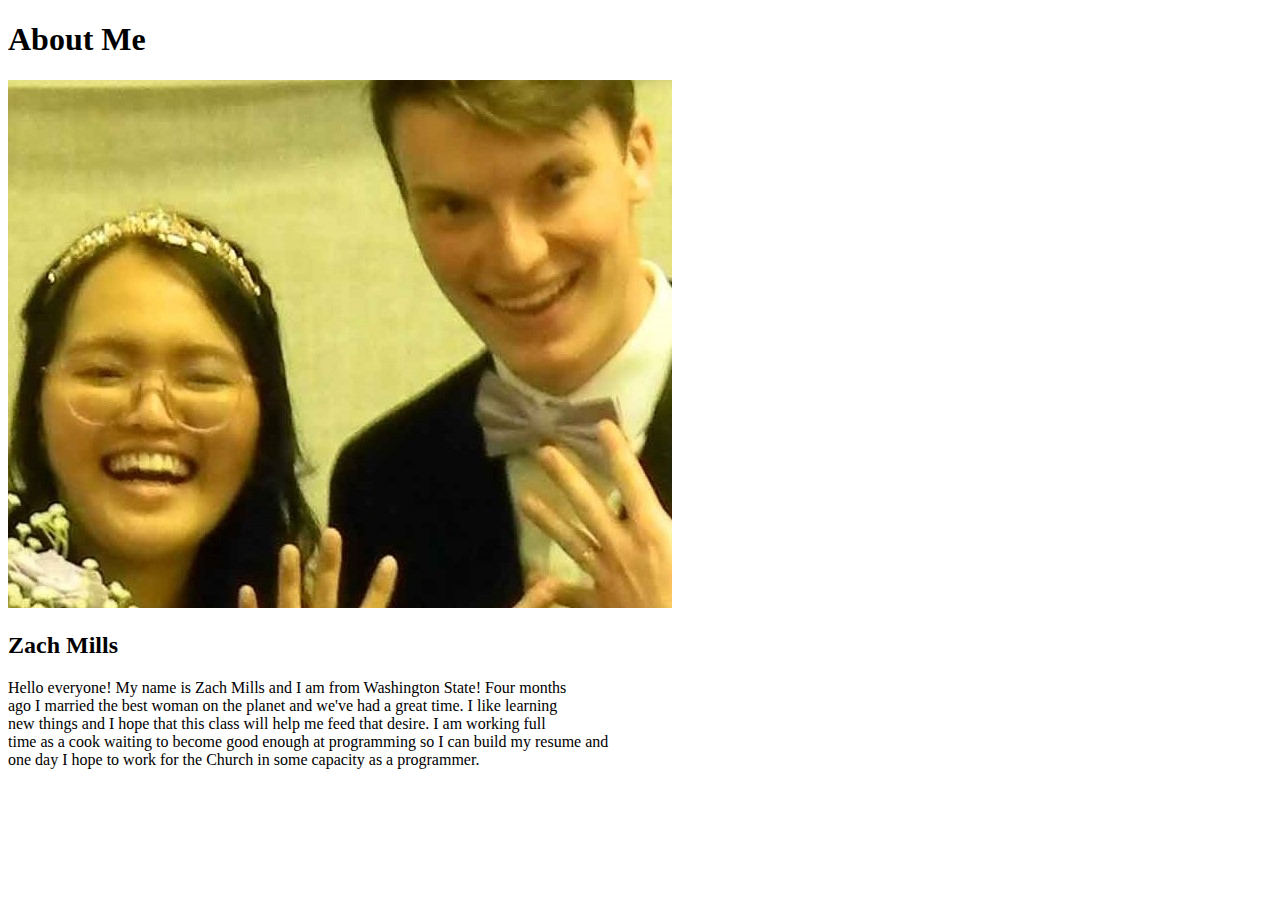
<file: aboutMe/index.html>
<!DOCTYPE html>
<html lang="en">
<head>
    <meta charset="UTF-8">
    <meta http-equiv="X-UA-Compatible" content="IE=edge">
    <meta name="viewport" content="width=device-width, initial-scale=1.0">
    <title>All About Me</title>
</head>
<body>
    <h1>About Me</h1>
    <img alt="Image of my wife and I" src="images/hitched4.jpg" >
    <h2>Zach Mills</h2>
        <p>Hello everyone! My name is Zach Mills and I am from Washington State! Four months <br>
        ago I married the best woman on the planet and we've had a great time. I like learning <br>
        new things and I hope that this class will help me feed that desire. I am working full <br>
        time as a cook waiting to become good enough at programming so I can build my resume and <br>
        one day I hope to work for the Church in some capacity as a programmer. </p>
    
    
</body>
</html>
</file>
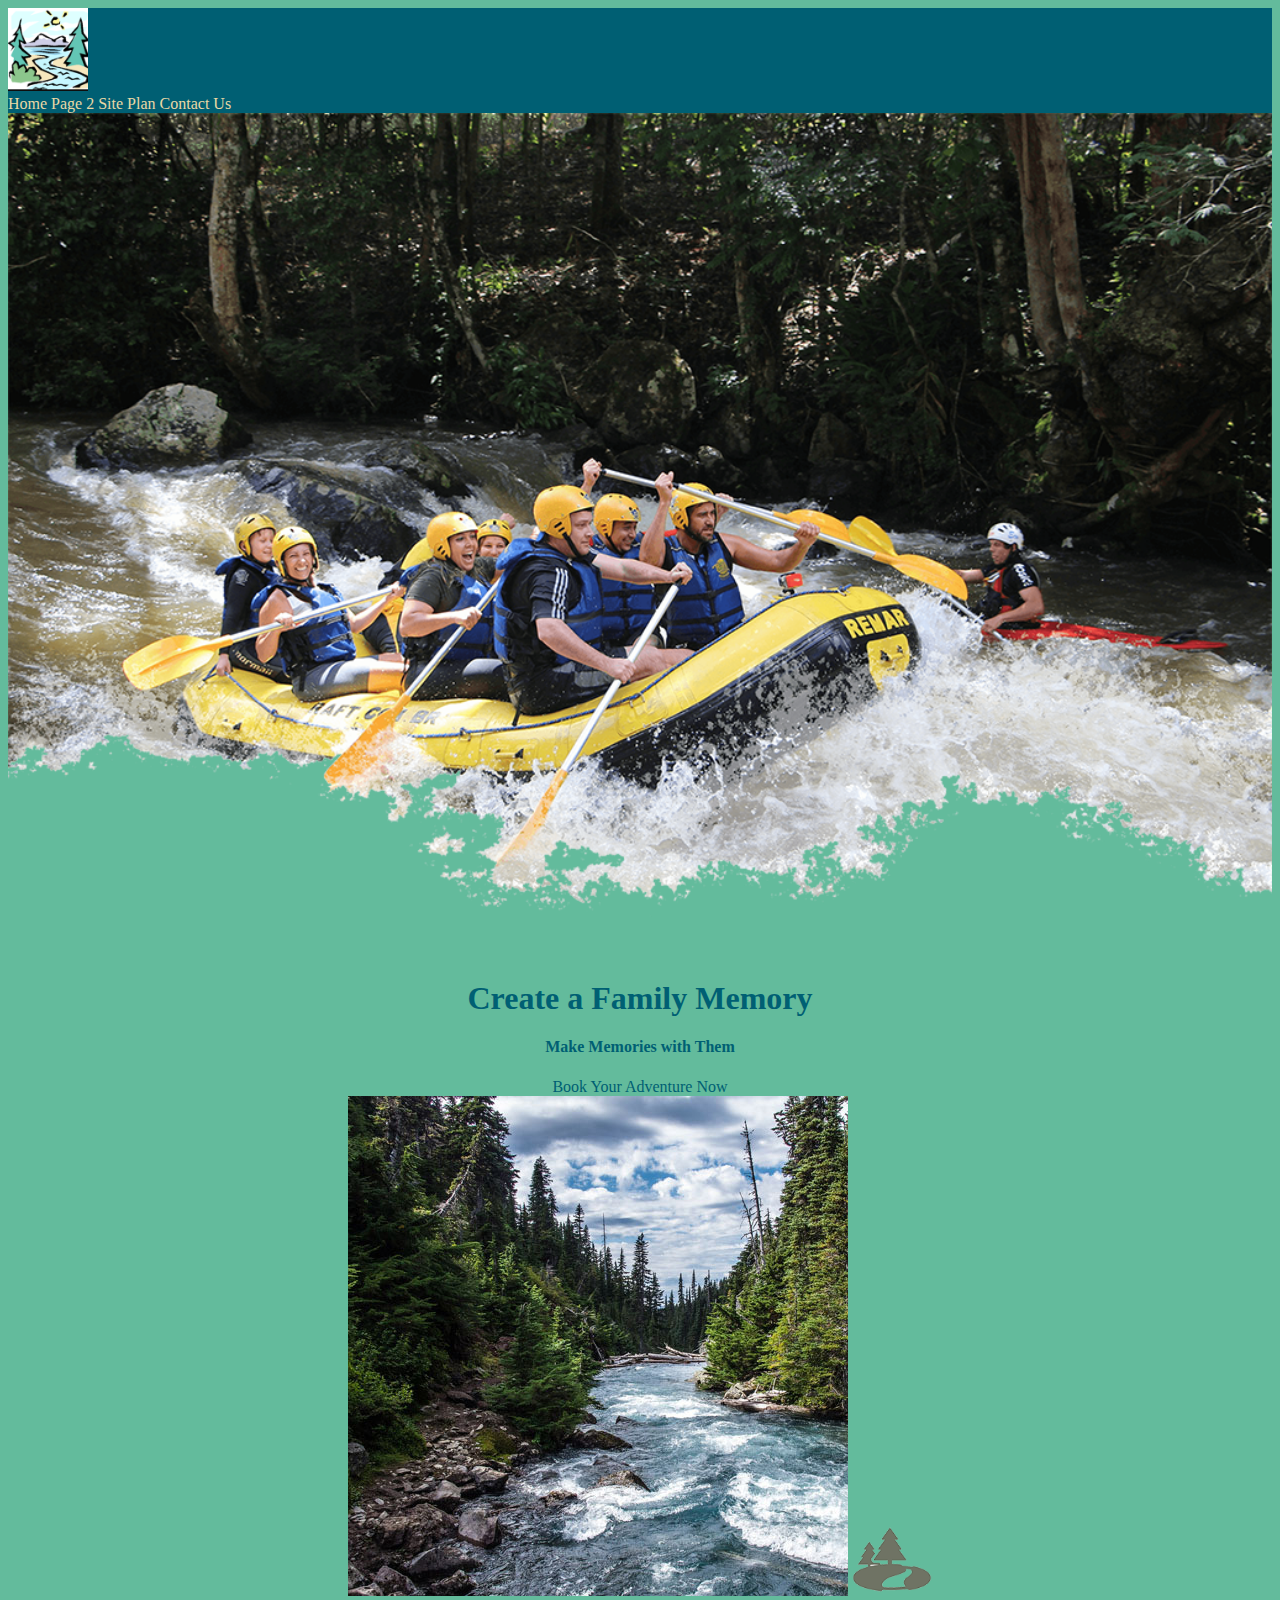
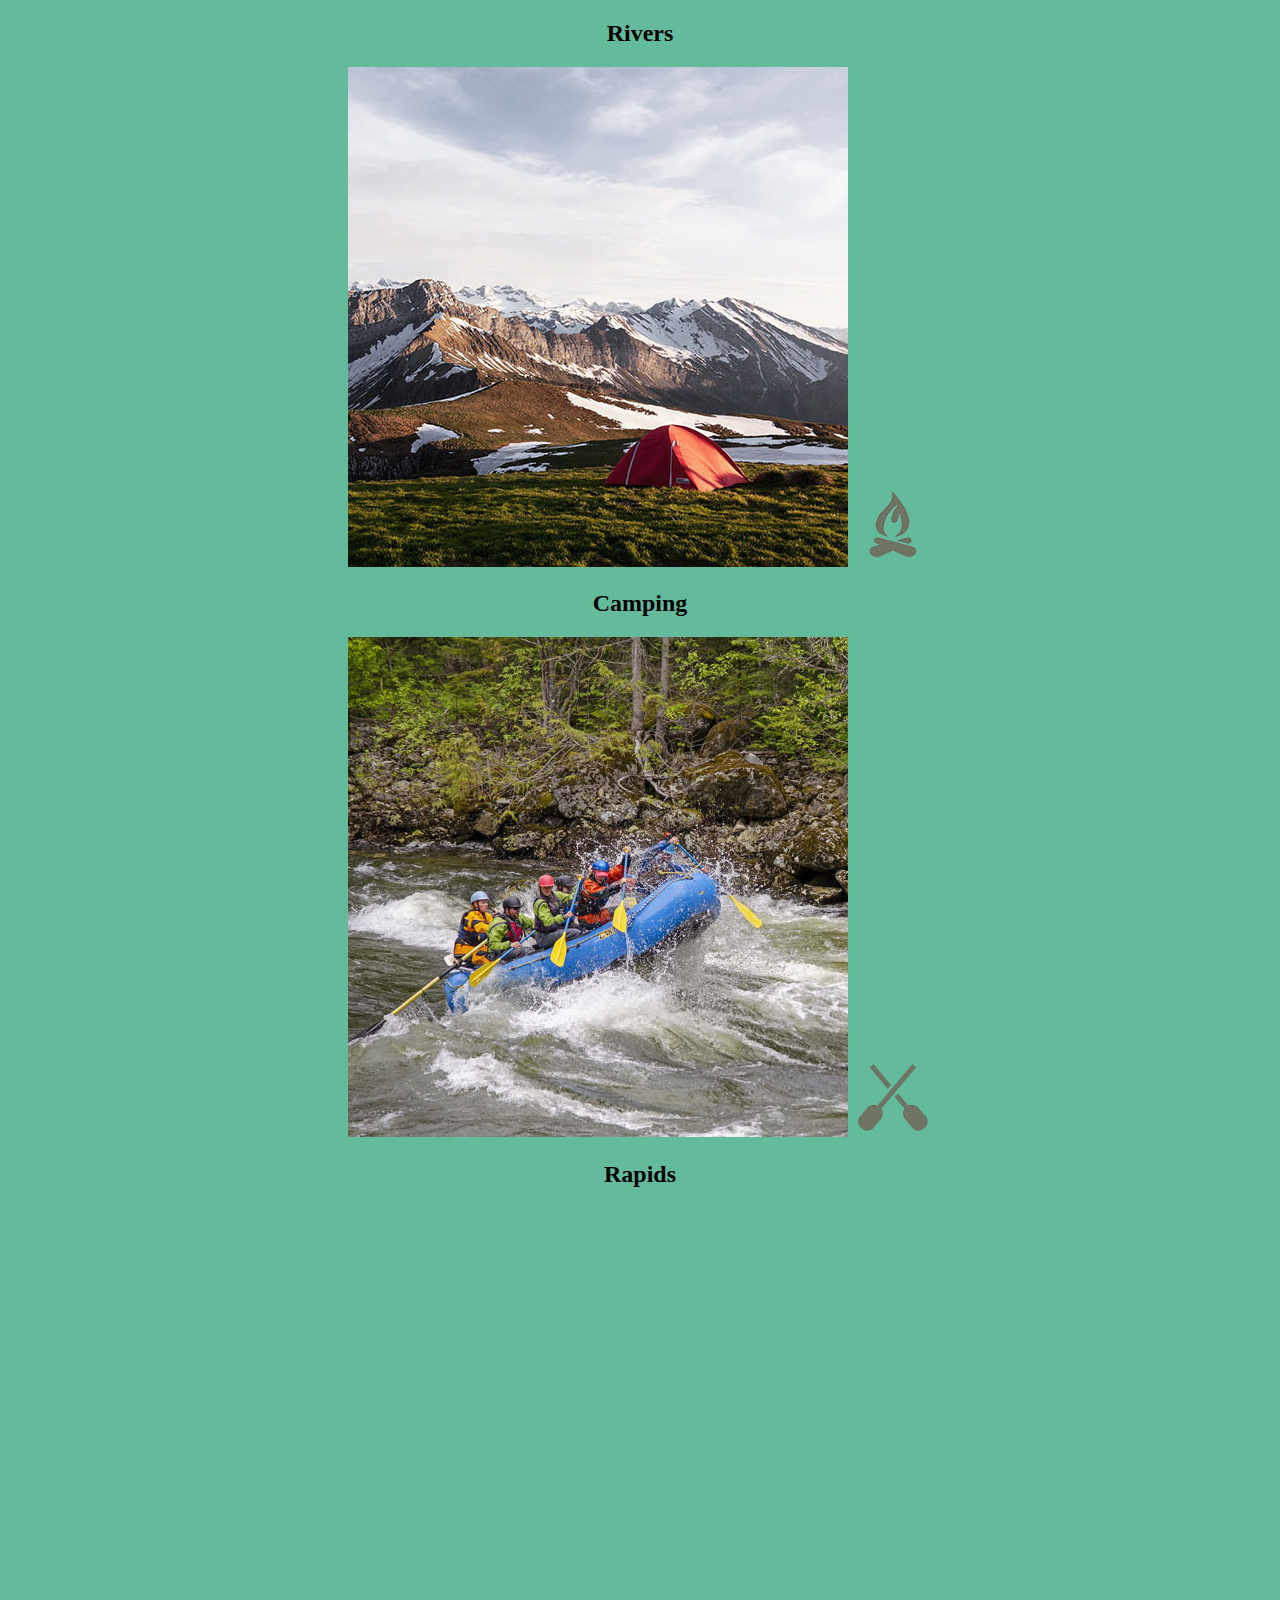
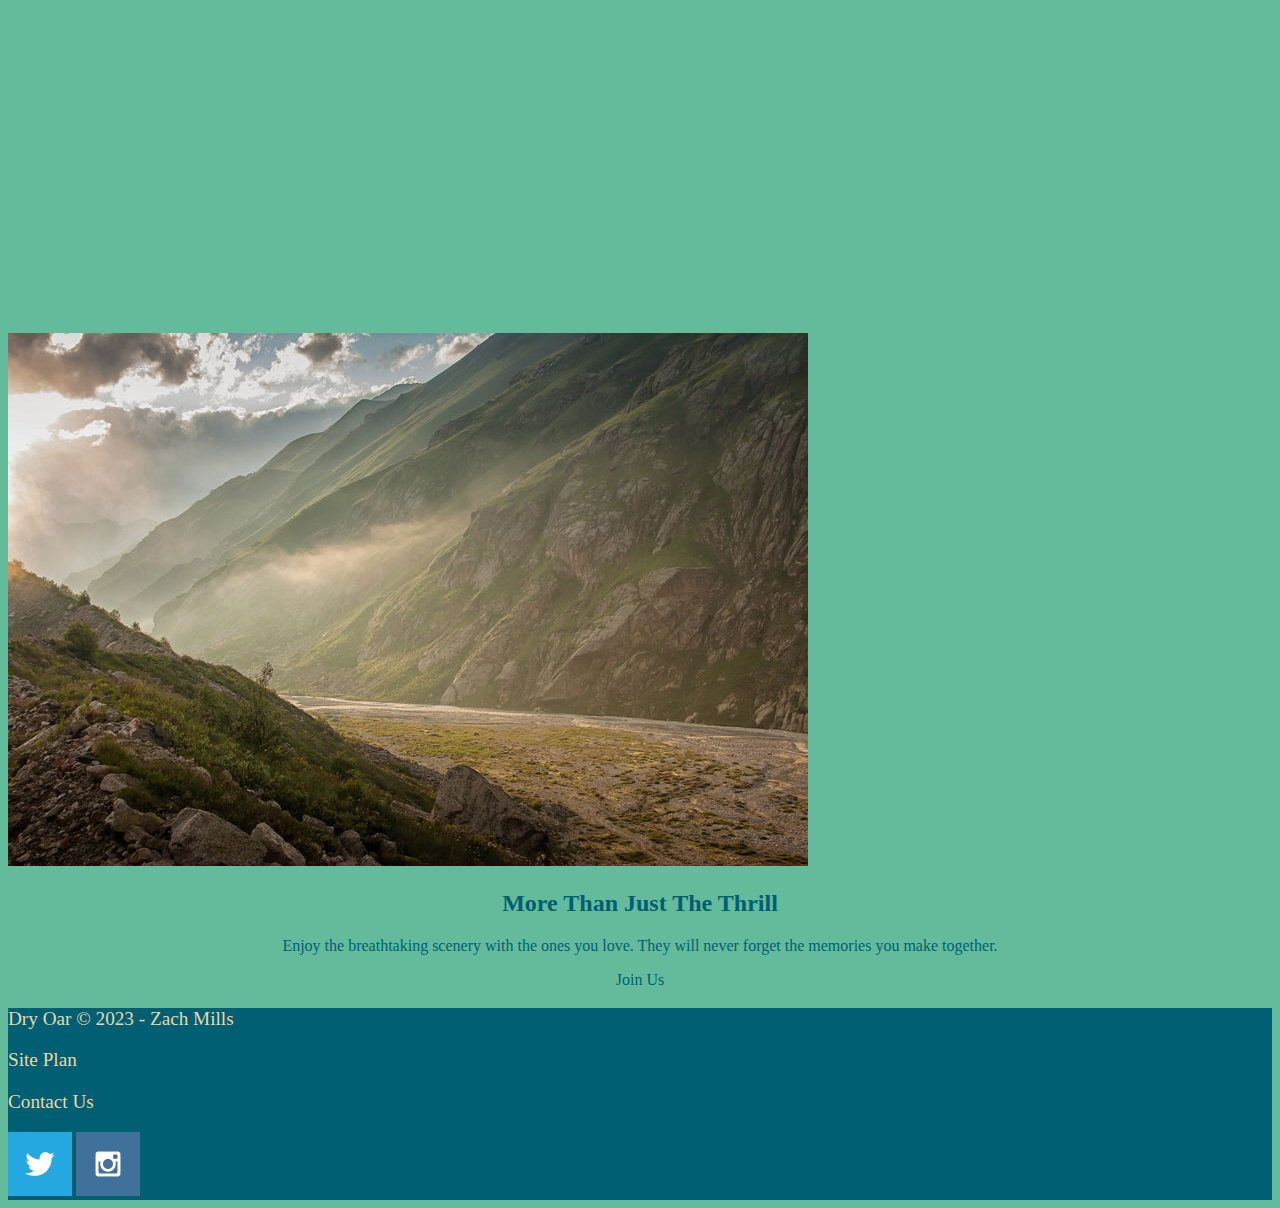
<file: wwr/index.html>
<!DOCTYPE html>
<html lang="en">
<head>
    <meta charset="UTF-8">
    <meta http-equiv="X-UA-Compatible" content="IE=edge">
    <meta name="viewport" content="width=device-width, initial-scale=1.0">
    <link rel="stylesheet" href="styles/style.css">
    <title>Whitewater Rafting Vacations | Dry Oar Boating | Home</title>
</head>
<body>
    <div id="content"></div>
        <header>
            <a id="logo_link" href="index.html">
                <img class="logo" src="images/river.png" alt="River Logo">
            </a>
            <nav>
                <a href="index.html">Home</a>
                <a href="#">Page 2</a>
                <a href="site-plan-rafting.html">Site Plan</a>
                <a href="contactus.html">Contact Us</a>
            </nav>
        </header>
        <div id="hero">
            <div id="hero-box">
                <img id="hero-img" src="images/hero.png" alt="People enjoying white water rafting">
            </div>
            <section id="hero-msg">
                <h1 class="home-title">Create a Family Memory</h1>
                <h4>Make Memories with Them </h4>
                <div class='button-box'>
                    <a class='book' href="contactus.html">Book Your Adventure Now</a>
                </div>
            </section>
        </div>
        <main class="home-grid">
            <section class="rivers-card">
                <img class="card-img" src="images/rivers.jpg" alt="river in forest">
                <img class="icon" src="images/river_icon.png" alt="river icon">
                <h2>Rivers</h2>
            </section>
            <section class="camping-card">
                <img class="card-img" src="images/camping.jpg" alt="tent in mountains">
                <img class="icon" src="images/fire_icon.png" alt="fire icon">
                <h2>Camping</h2>
            </section>
            <section class="rapids-card">
                <img class="card-img" src="images/rapids.jpg" alt="rafting boat">
                <img class="icon" src="images/oars.png" alt="oars icon">
                <h2>Rapids</h2>
            </section>
            <div id="background"></div> 
            <img class="mountains" src="images/mountains.jpg" alt="Misty mountains">
            <section class="msg">
                <h2>More Than Just The Thrill</h2>
                <p>Enjoy the breathtaking scenery with the ones you love. They will never forget the memories you make together. </p>
                <a class='join' href="rivers.html">Join Us</a>
            </section>
        </main>
        <footer>
            <p>Dry Oar &copy; 2023 - Zach Mills</p>
            <p><a href="site-plan-rafting.html">Site Plan</a></p>
            <p><a href="contactus.html">Contact Us</a></p>
            <div class="social">
                <a href="https://facebook.com" target="_blank>"
                    <img src="images/facebook.png" alt="fb icon">
                </a>
                <a href="https://twitter.com" target="_blank">
                    <img src="images/twitter.png" alt="twitter icon">
                </a>
                <a href="https://instagram.com" target="_blank">
                    <img src="images/instagram.png" alt="instagram icon">
                </a>
            </div>
        </footer>
                    
</body>
</html>
</file>
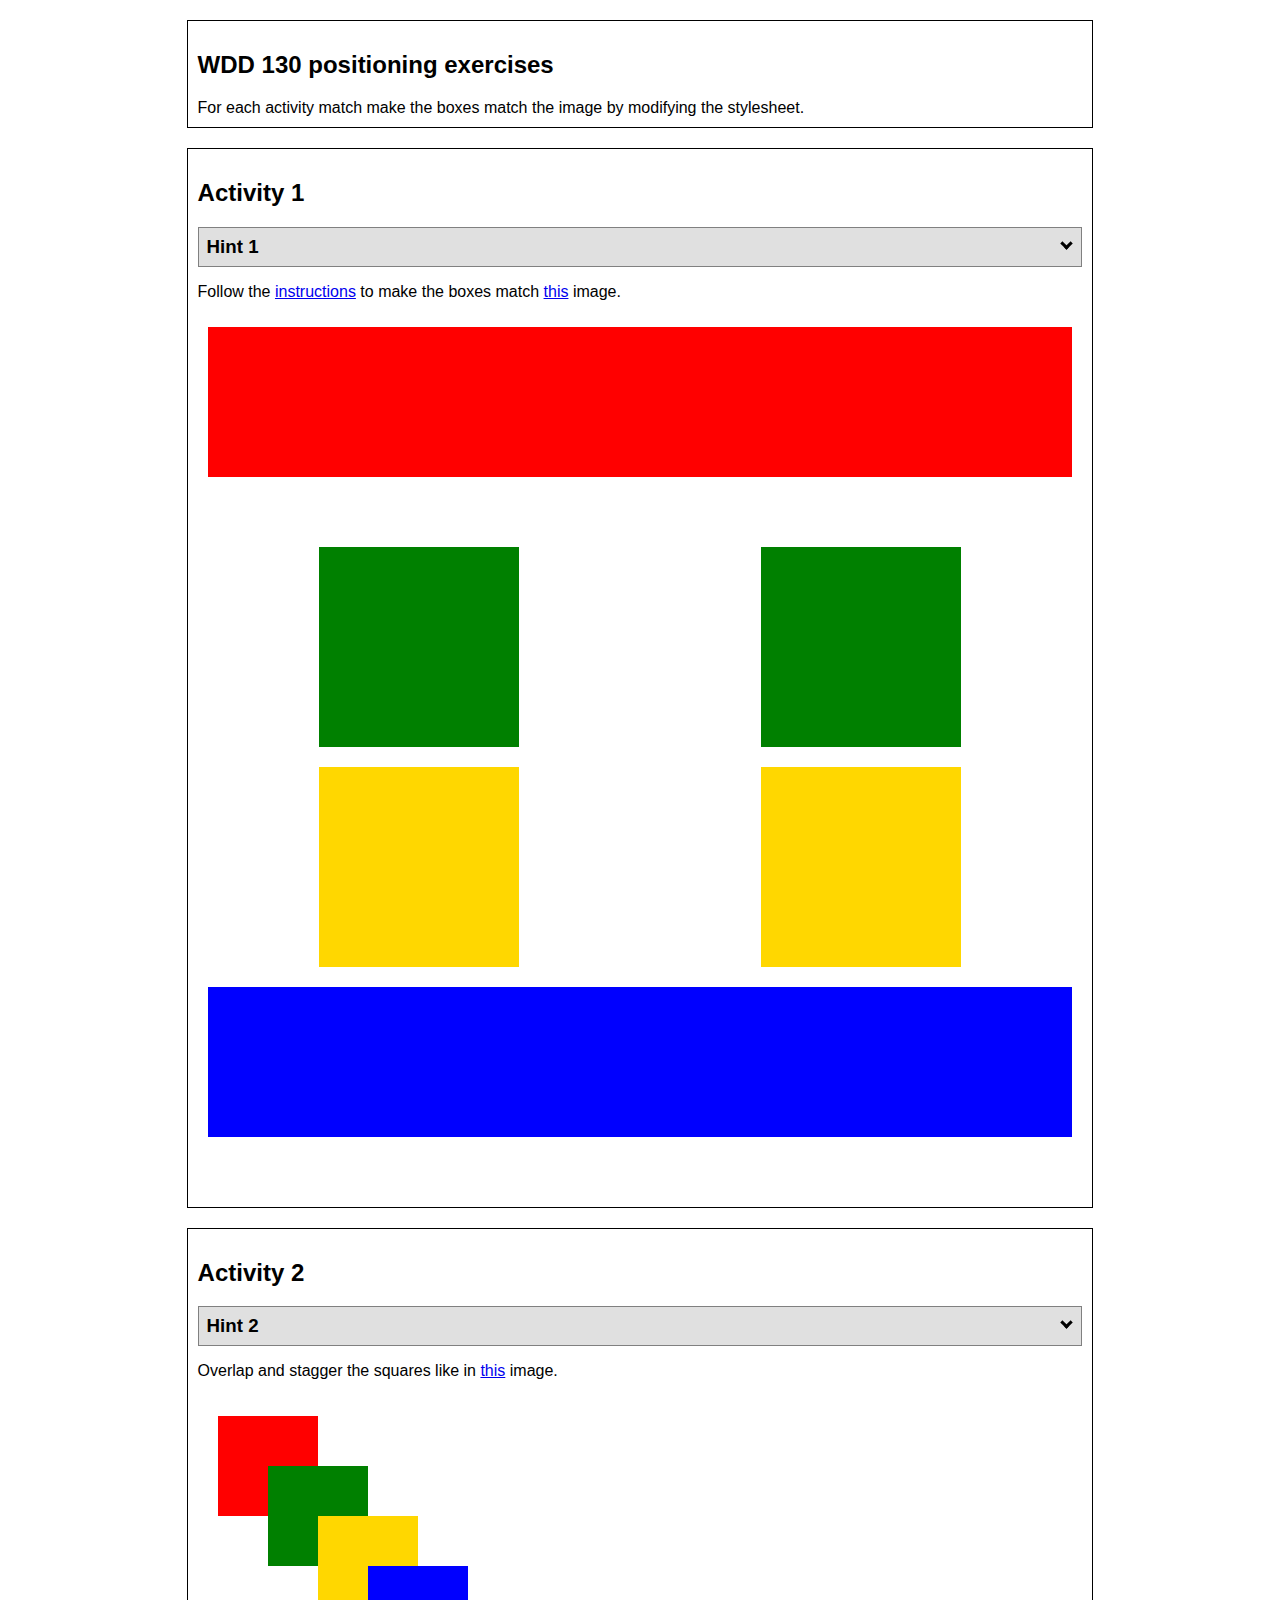
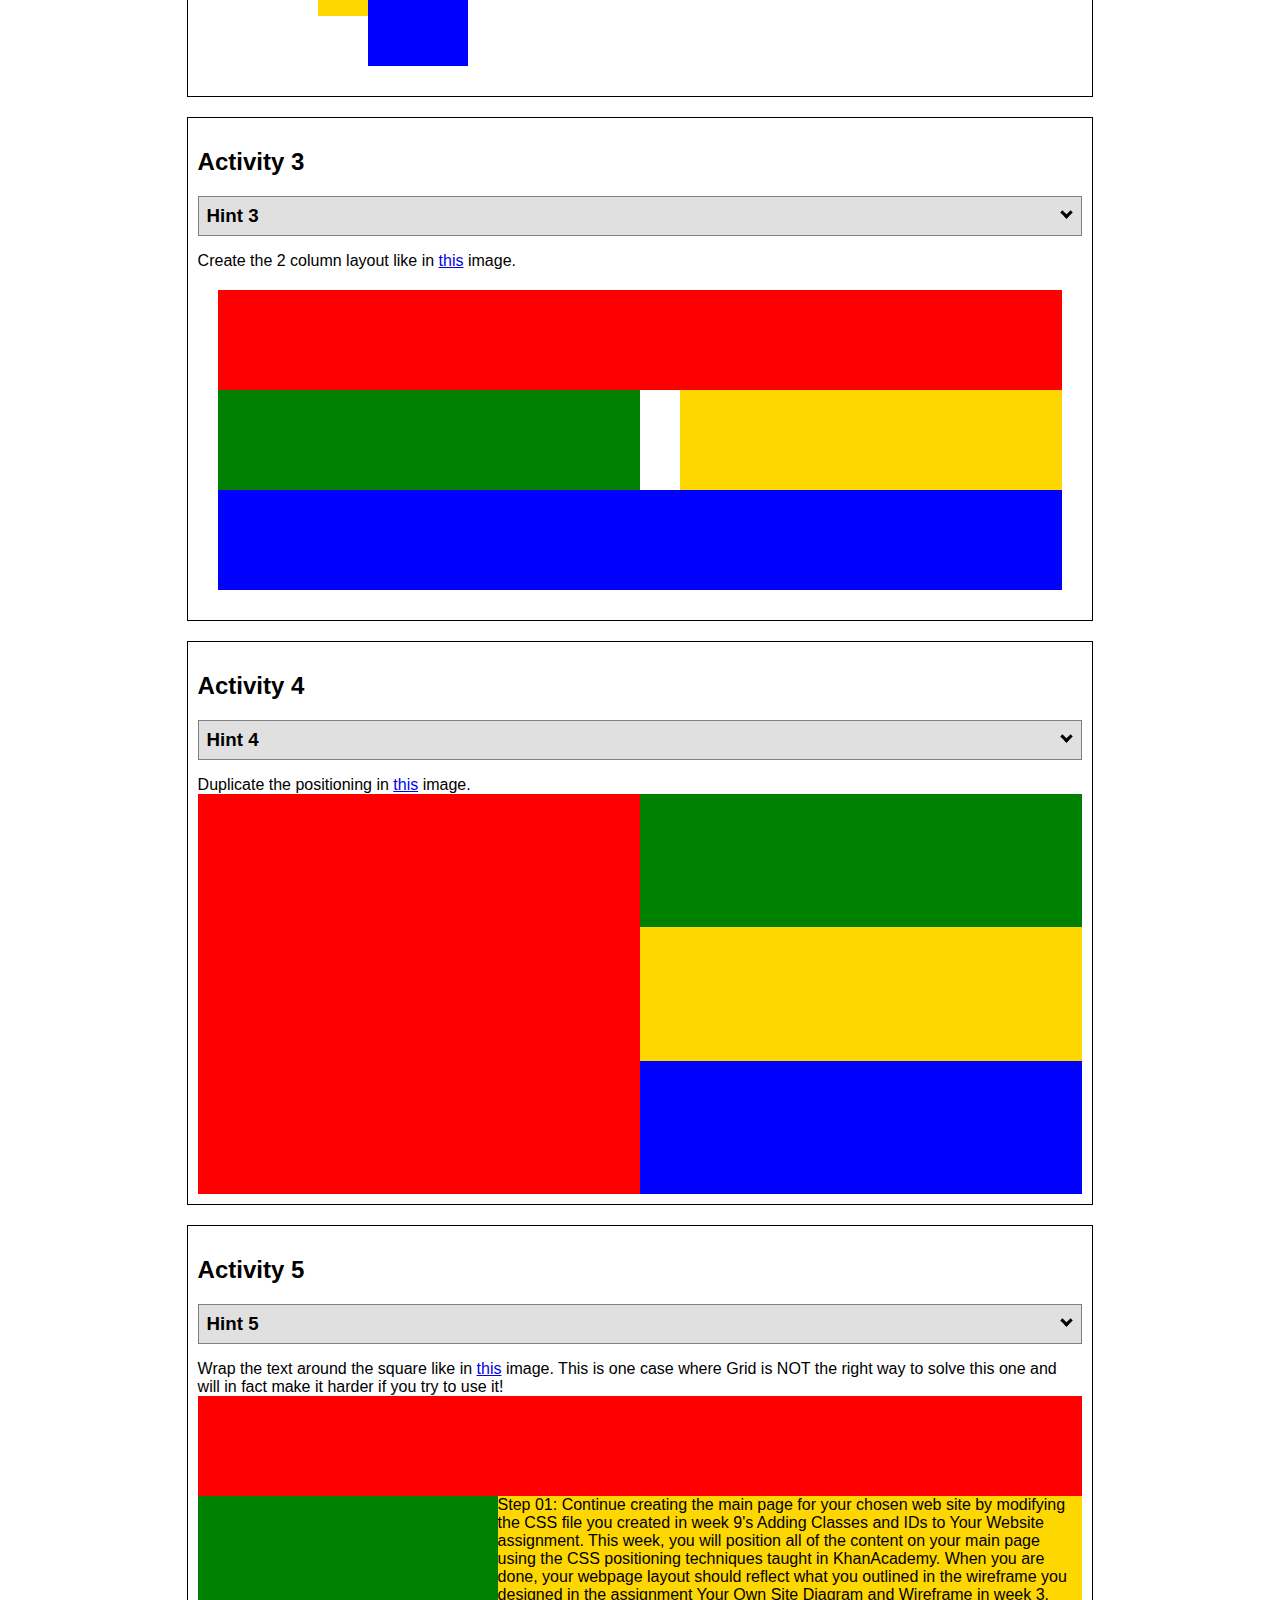
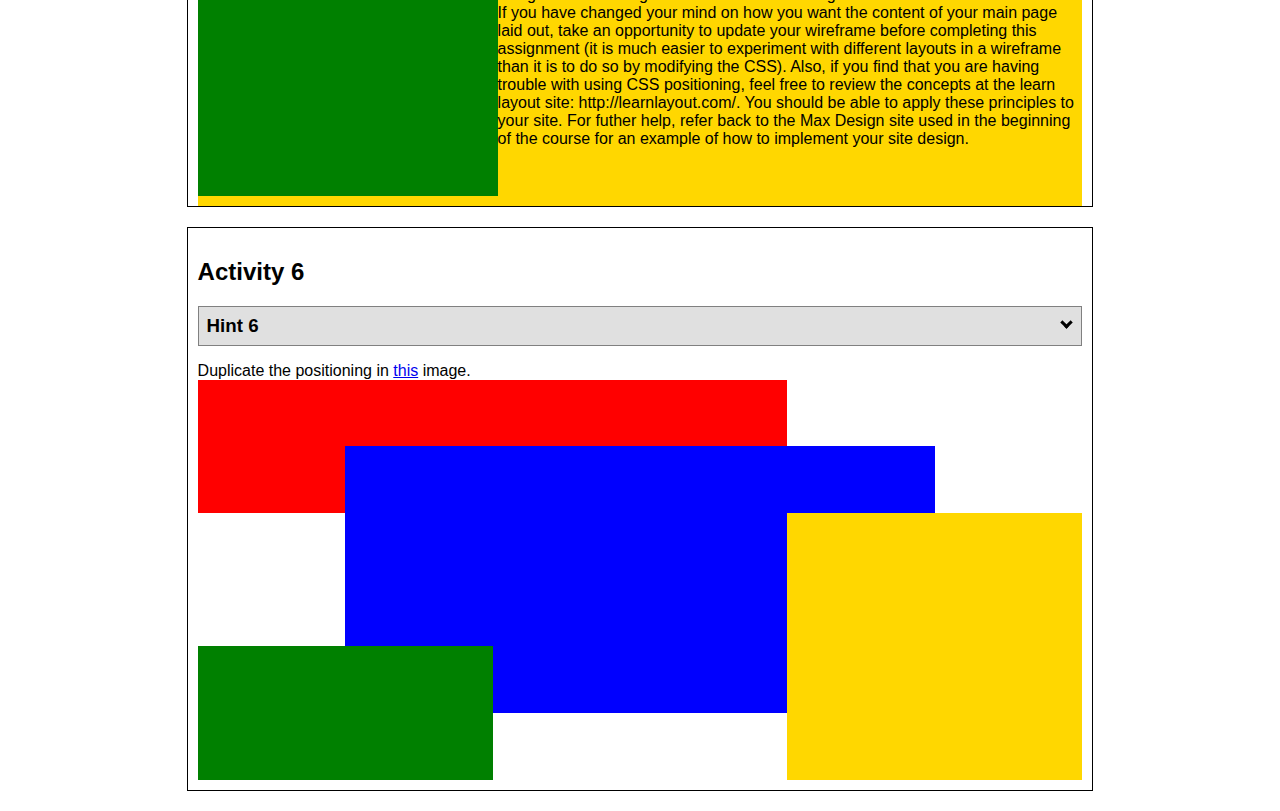
<file: positioning.html>
<!DOCTYPE html>
<html lang="en">
    <head>
    <!-- HTML - Name: positioning.html -->
    <title>Positioning Activity</title>
    <link rel="stylesheet" type="text/css" href="positionstyles.css" />
    </head>
    <body>
    <div class="activity">
        <h2>WDD 130 positioning exercises</h2>
        For each activity match make the boxes match the image by modifying the stylesheet.</div>
    <div class="activity">
        <h2>Activity 1</h2>
        <section class="hint"><input type="checkbox" ><i></i> <h3>Hint 1</h3><div><p>Check out the <a href="https://byui-wdd.github.io/wdd130/activities/css-positioning.html" target="_blank">activity instructions</a> in Ilearn!</p></div></section>
        <p>Follow the <a href="https://byui-wdd.github.io/wdd130/activities/css-positioning.html" target="_blank">instructions</a> to make the boxes match  <a href="https://byui-wdd.github.io/wdd130/images/example1.png" target="_blank">this</a> image.</p>
        <div class="content1" >
        <div class="red1" ></div>
        <div class="green1" ></div>
        <div class="green1a" ></div>
        <div class="yellow1"></div>
        <div class="yellow1a"></div>
        <div class="blue1"></div>
        </div>
    </div>
    <div class="activity">
        <h2>Activity 2</h2>
        <section class="hint"><input type="checkbox" > <h3>Hint 2</h3><i></i><div><p>Remember that the best way to shift elements around slightly on the page is with Margins.  You could also use Grid.  Either would work for this. If you choose margin remember that you can use a <em>negative</em> margin. (ie margin-top: -20px;)</p><h4>Properties used:</h4><ul><li>margin-top, margin-left</li><li>...or...</li><li>grid-template-columns: 50px 50px 50px 50px 50px</li></ul></div></section>
        <p>Overlap and stagger the squares like in <a href="https://byui-wdd.github.io/wdd130/images/example2.png" target="_blank">this</a> image.</p>
        <div class="content2" >
        <div class="red2" ></div>
        <div class="green2" ></div>
        <div class="yellow2"></div>
        <div class="blue2"></div>
        </div>
    </div>
    <div class="activity">
        <h2>Activity 3</h2>
        <section class="hint"><input type="checkbox" > <h3>Hint 3</h3><i></i><div><p>This one is going to be best solved with CSS Grid. Remember to make the boxes the right width first...then start moving them around. </p><h4>Properties used:</h4><ul><li>display:grid;</li><li>grid-template-columns:</li><li>grid-column-gap:</li>
        <li>grid-column:</li>  </ul></div></section>
        Create the 2 column layout like in <a href="https://byui-wdd.github.io/wdd130/images/example3.png" target="_blank">this</a>  image.
        <div class="content3" >
        <div class="red3" ></div>
        <div class="green3" ></div>
        <div class="yellow3"></div>
        <div class="blue3"></div>
        </div>
    </div>
    <div class="activity">
        <h2>Activity 4</h2>
        <section class="hint"><input type="checkbox" > <h3>Hint 4</h3><i></i><div><p>For the others we have been primarily concerned with width. For this one you will need to adjust height as well. </p><h4>Properties used:</h4><ul><li>display:grid;</li><li>grid-template-columns:</li><li>grid-row:</li></ul></div></section>
        Duplicate the positioning in <a href="https://byui-wdd.github.io/wdd130/images/example4.png" target="_blank">this</a> image. 
        <div class="content4" >
        <div class="red4" ></div>
        <div class="green4" ></div>
        <div class="yellow4"></div>
        <div class="blue4"></div>
        </div>
    </div>

    <div class="activity">
        <h2>Activity 5</h2>
        <section class="hint"><input type="checkbox" > <h3>Hint 5</h3><i></i><div><p>Grid is <strong>not</strong> the right way to do this.  In fact there is only one way to really do that...and that is with float. Remember that we float the thing we want the text to wrap around.  Also remember to start by making all the shapes the right size and shape.</p><h4>Properties used:</h4><ul><li>float: left;</li></ul></div></section>
        Wrap the text around the square like in <a href="https://byui-wdd.github.io/wdd130/images/example5.png" target="_blank">this</a> image. This is one case where Grid is NOT the right way to solve this one and will in fact make it harder if you try to use it!
        <div class="content5" >
        <div class="red5" ></div>
        <div class="green5" ></div>
        <div class="yellow5">Step 01: Continue creating the main page for your chosen web site by modifying the CSS file you created in week 9's Adding Classes and IDs to Your Website assignment. This week, you will position all of the content on your main page using the CSS positioning techniques taught in KhanAcademy. When you are done, your webpage layout should reflect what you outlined in the wireframe you designed in the assignment Your Own Site Diagram and Wireframe in week 3. <br />
            If you have changed your mind on how you want the content of your main page laid out, take an opportunity to update your wireframe before completing this assignment (it is much easier to experiment with different layouts in a wireframe than it is to do so by modifying the CSS). Also, if you find that you are having trouble with using CSS positioning, feel free to review the concepts at the learn layout site: http://learnlayout.com/. You should be able to apply these principles to your site. For futher help, refer back to the Max Design site used in the beginning of the course for an example of how to implement your site design.</div>
        <div class="blue5"></div>
        </div>
    </div>
    <div class="activity">
        <h2>Activity 6</h2>
        <section class="hint"><input type="checkbox" > <h3>Hint 6</h3><i></i><div><p>This one is all about visualizing the grid behind the layout. If you are having a hard time doing that first: all the sizes are even multiples of 100, and second here is another example with the lines drawn: <a href="https://byui-wdd.github.io/wdd130/images/example6-hint.png" target="_blank">example 6 with lines</a>. For this one you will find it easiest if you use px for the column width. You can also use <kbd>z-index</kbd> to control the element layering.    </p><h4>Properties used:</h4><ul><li>display:grid;</li><li>grid-template-columns:</li><li>grid-column:</li><li>grid-row:</li><li><a href="https://www.w3schools.com/cssref/pr_pos_z-index.asp" target="_blank">z-index:</a></li></ul></div></section>
        Duplicate the positioning in <a href="https://byui-wdd.github.io/wdd130/images/example6.png" target="_blank">this</a> image.
        <div class="content6" >
        <div class="red6" ></div>
        <div class="green6" ></div>
        <div class="yellow6"></div>
        <div class="blue6"></div>
        </div>
    </div>
    </body>
</html>
</file>
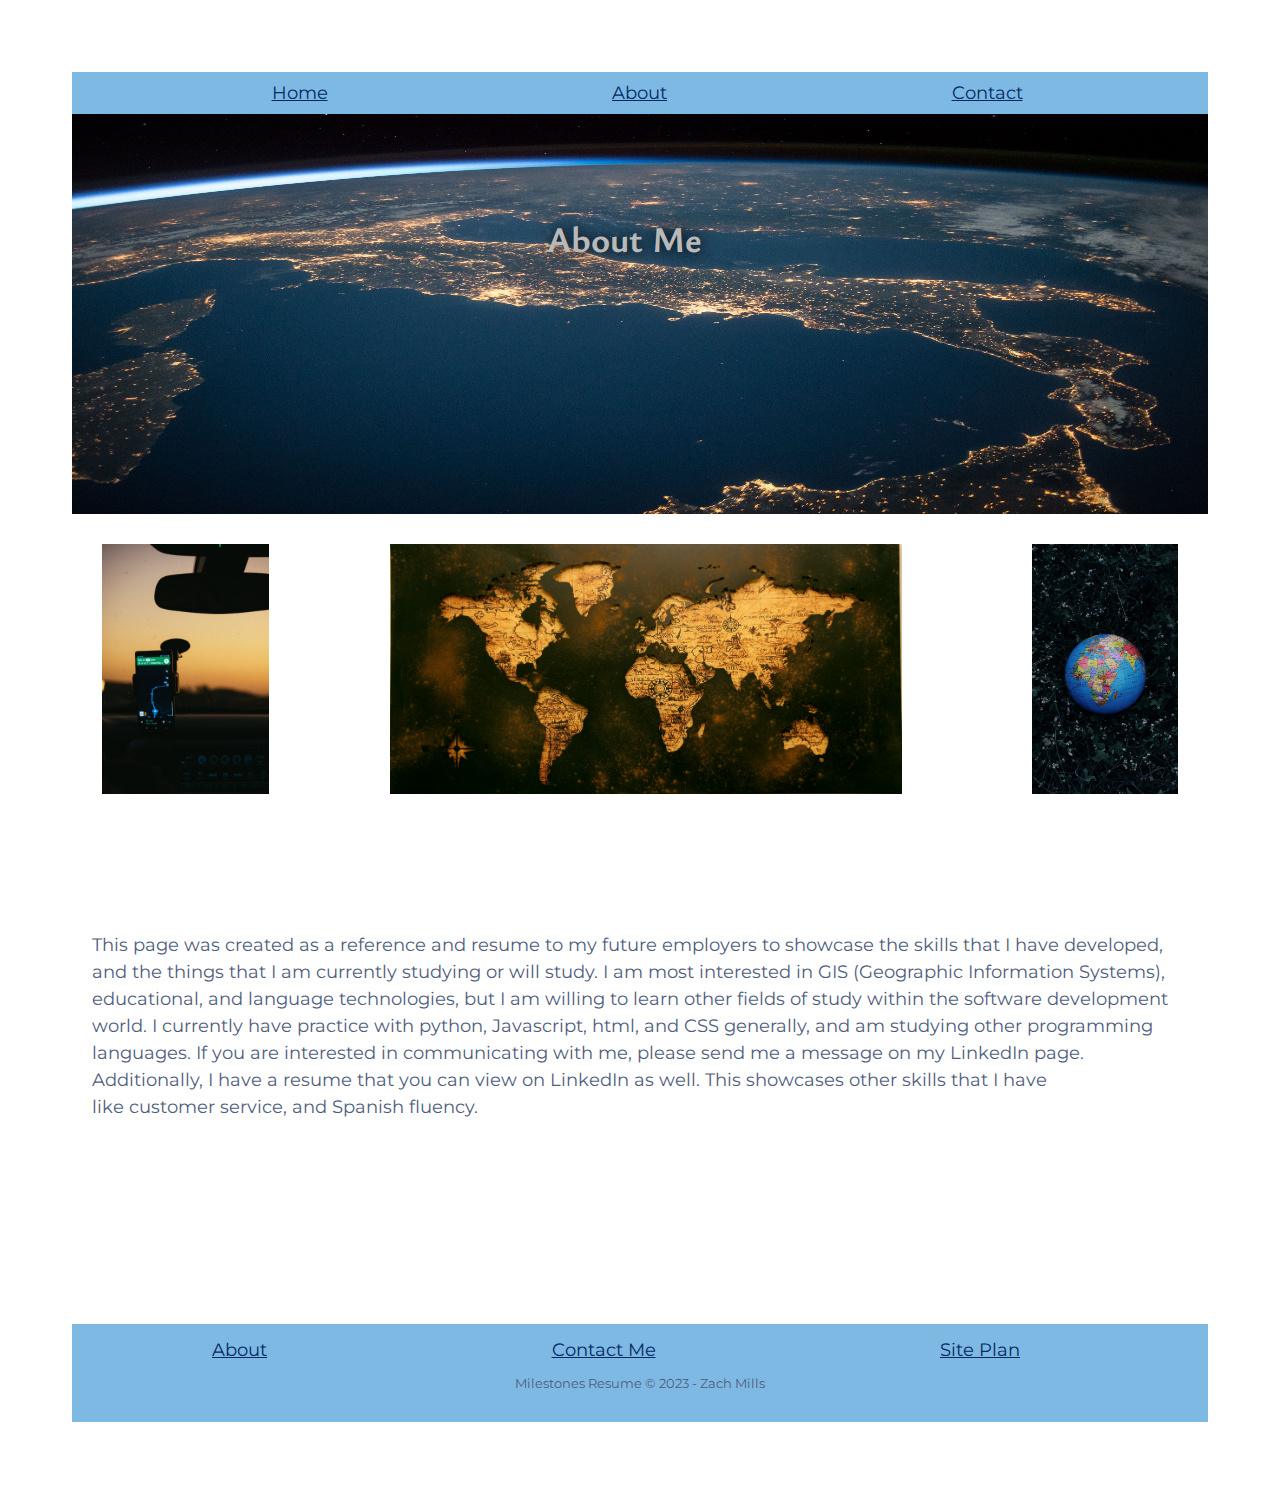
<file: milestones-resume/about.html>
<!DOCTYPE html>
<html>
<head>
  <title>Milestones Resume | About</title>
  <link rel="stylesheet" href="styles/style.css">
</head>
<body>
  <header>
    <nav>
      <a href="index.html" class="home">Home</a>
      <a href="about.html" class="about">About</a>
      <a href="contact.html" class="contact">Contact</a>
    </nav>
  </header>
  <main class="about">
    <h1>About Me</h1>
    <img class="globe" src="images/globe.jpg" alt="Image of the Earth from space">
    <img class="phone-map" src="images/phone-map.jpg" alt="Image of a phone map in a car">
    <img class="map" src="images/map.jpg" alt="Image of a wide map">
    <img class="small-globe" src="images/small-globe.jpg" alt="Image of a small globe">
    <p class="about-paragraph">This page was created as a reference and resume to my future employers to showcase the skills that I have developed, <br>
      and the things that I am currently studying or will study. I am most interested in GIS (Geographic Information Systems), <br>
      educational, and language technologies, but I am willing to learn other fields of study within the software development <br>
      world. I currently have practice with python, Javascript, html, and CSS generally, and am studying other programming <br>
      languages. If you are interested in communicating with me, please send me a message on my LinkedIn page. <br> 
      Additionally, I have a resume that you can view on LinkedIn as well. This showcases other skills that I have <br>
      like customer service, and Spanish fluency. <br></p>
  </main>
  
  <footer>
    <a href="about.html">About</a>
    <a href="contact.html">Contact Me</a>
    <a href="site-plan.html">Site Plan</a>

    <p class="copyright">Milestones Resume &copy; 2023 - Zach Mills</p>
  </footer>
</body>
</html>
</file>
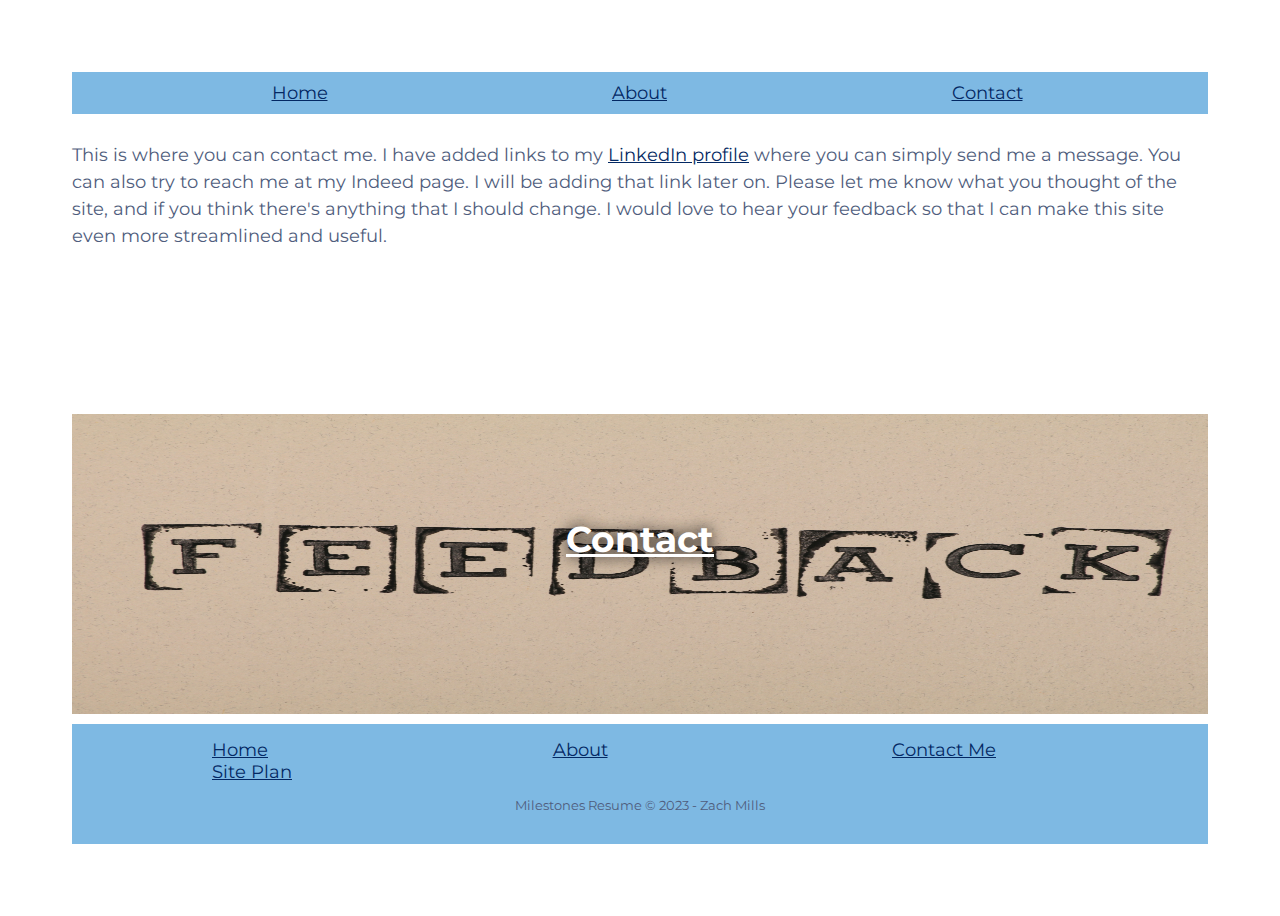
<file: milestones-resume/contact.html>
<!DOCTYPE html>
<html>
<head>
  <title>Milestones Resume | Contact Me</title>
  <link rel="stylesheet" href="styles/style.css">
</head>
<body>
  <header>
    <nav>
      <a href="index.html" class="home">Home</a>
      <a href="about.html" class="about">About</a>
      <a href="contact.html" class="contact">Contact</a>
    </nav>
  </header>
  <main class="contact">
    <p class="contact">This is where you can contact me. I have added links to my <a class="linkedin" href="https://www.linkedin.com/in/zachariah-mills/">LinkedIn profile</a>
      where you can simply send me a message. 
      You can also try to reach me at my Indeed page. I will be adding that link later on. Please let me know what you 
      thought of the site, and if you think there's anything that I should change. I would love to hear your feedback so
      that I can make this site even more streamlined and useful. 
    </p> 
    <h1 class="contact"><a class="contactme" href="https://www.linkedin.com/in/zachariah-mills/">Contact</a></h1>
    <img src="images/feedback.jpg" alt="Image of the word FEEDBACK" class="feedback">
  </main>
  <footer>
    <a href="index.html">Home</a>
    <a href="about.html">About</a>
    <a href="contact.html">Contact Me</a>
    <a href="site-plan.html">Site Plan</a>

    <p class="copyright">Milestones Resume &copy; 2023 - Zach Mills</p>
  </footer>
</body>
</html>
</file>
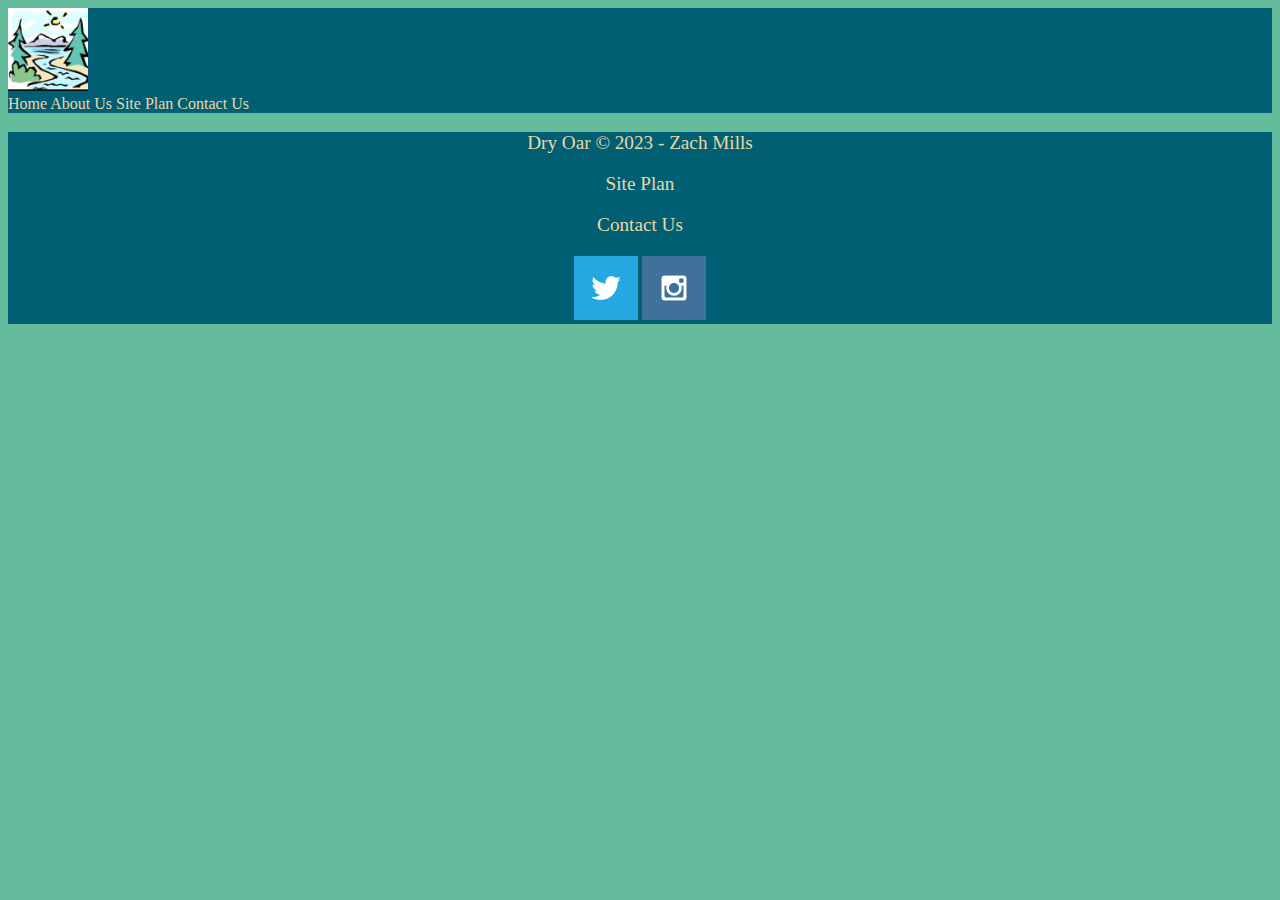
<file: wwr/contactus.html>
<!DOCTYPE html>
<html lang="en">
<head>
    <meta charset="UTF-8">
    <meta http-equiv="X-UA-Compatible" content="IE=edge">
    <meta name="viewport" content="width=device-width, initial-scale=1.0">
    <link rel="stylesheet" href="styles/style.css">
    <title>Whitewater Rafting Vacations | Dry Oar Boating | Contact Us</title>
</head>
<body>
    <div id="content"></div>
        <header>
            <a id="logo_link" href="index.html">
                <img class="logo" src="images/river.png" alt="River Logo">
            </a>
            <nav>
                <a href="index.html">Home</a>
                <a href="about.html">About Us</a>
                <a href="site-plan-rafting.html">Site Plan</a>
                <a href="contactus.html">Contact Us</a>
            </nav>
        </header>
        <!-- <div id="hero">
            <div id="hero-box">
                <img id="hero-img" src="images/hero.png" alt="People enjoying white water rafting">
            </div>
            <section id="hero-msg">
                <h1 class="home-title">Create a Family Memory</h1>
                <h4>Make Memories with Them </h4>
                <div class='button-box'>
                    <a class='book' href="contactus.html">Book Your Adventure Now</a>
                </div>
            </section>
        </div>
        <main class="home-grid">
            <section class="rivers-card">
                <img class="card-img" src="images/rivers.jpg" alt="river in forest">
                <img class="icon" src="images/river_icon.png" alt="river icon">
                <h2>Rivers</h2>
            </section>
            <section class="camping-card">
                <img class="card-img" src="images/camping.jpg" alt="tent in mountains">
                <img class="icon" src="images/fire_icon.png" alt="fire icon">
                <h2>Camping</h2>
            </section>
            <section class="rapids-card">
                <img class="card-img" src="images/rapids.jpg" alt="rafting boat">
                <img class="icon" src="images/oars.png" alt="oars icon">
                <h2>Rapids</h2>
            </section>
            <div id="background"></div> 
            <img class="mountains" src="images/mountains.jpg" alt="Misty mountains">
            <section class="msg">
                <h2>More Than Just The Thrill</h2>
                <p>Enjoy the breathtaking scenery with the ones you love. They will never forget the memories you make together. </p>
                <a class='join' href="rivers.html">Join Us</a>
            </section>
        </main> -->
        <main class="rivers-grid">
            <section class=""
        </main>
        <footer>
            <p>Dry Oar &copy; 2023 - Zach Mills</p>
            <p><a href="site-plan-rafting.html">Site Plan</a></p>
            <p><a href="contactus.html">Contact Us</a></p>
            <div class="social">
                <a href="https://facebook.com" target="_blank>"
                    <img src="images/facebook.png" alt="fb icon">
                </a>
                <a href="https://twitter.com" target="_blank">
                    <img src="images/twitter.png" alt="twitter icon">
                </a>
                <a href="https://instagram.com" target="_blank">
                    <img src="images/instagram.png" alt="instagram icon">
                </a>
            </div>
        </footer>
                    
</body>
</html>
</file>
<file: wwr/styles/style.css>
#content {
    max-width:1600px;
    margin: 0 auto; /*The "0" tells the webpage to display "0" margin for top and bottom.
     The "auto" is for left and right margins*/
}

nav a {
    text-align:center;
    background-color: #005f73;
    color: #E9D8A6;
    text-decoration: none;
}

nav a:hover {
    background-color: #005f73;
    color: #8F9E6D;
}

#hero-msg h1,
#hero-msg h4 {
    text-align: center;
}

#background {
    height: 725px;
}

body {
    background-color: #63BB9C; 
}

header {
    background-color:#005f73;
}

main section {
    text-align: center;
}

.button-box {
    text-align: center;
}

.book,
.join {
  background-color:#63BB9C ; 
  color: #005f73;
  text-decoration: none;
}

.book:hover,
.join:hover {       
  background-color: #63BB9C ;
  color:#E9D8A6;
}

#background {
  background-color: #63BB9C;
  color: #005f73;
}

.msg {
  background-color: #63BB9C;
  color: #005f73;
}

.msg h2 {
    background-color: #63BB9C;
    color: #005f73;
}

.msg p{
    background-color: #63BB9C;
    color: #005f73;
}

footer {
  background-color: #005f73;
  color: #E9D8A6;
}

footer a {
    background-color: #005f73;
    color: #E9D8A6;
    text-decoration: none;
}

footer a:hover {
        background-color: #005f73;
        color: #8F9E6D;
    }

footer p {
    font-size: 1.2em;
}    

footer p a:hover {
    text-decoration: underline;
}    

.home-title {
    background-color: #63BB9C;
    color: #005f73;
}

h4 {
        background-color: #63BB9C;
        color: #005f73;
    }

.logo {
    width: 80px;
}

.icon {
    width: 80px;
}

#hero-img {
    width: 100%;
}
</file>
<file: positionstyles.css>
/* CSS - Name: "positionstyles.css" */
/* Activity 1 styles */
.content1 {
/* This is the parent of the activity 1 boxes. */
  display: grid;
  grid-gap: 20px;
  grid-template-columns: repeat(2, 1fr); 
  grid-template-rows: repeat(4, 1fr);
  padding: 10px;
}
.red1 { 
  grid-column: 1 / 3;
  grid-row: 1 / 2;
  width: 100%; 
  height: 150px; 
  background-color: red; 
} 
.green1 {
  grid-column: 1 / 2;
  grid-row:2 / 3;
  width: 200px; 
  height: 200px;
  align-self: center;
  margin: auto;
  background-color: green; 
} 
.green1a {
  grid-column: 2 / 3;
  grid-row:2 / 3;
  width: 200px; 
  height: 200px;
  align-self: center;
  margin: auto;
  background-color: green; 
} 
.yellow1 {
  grid-column: 1 / 2;
  grid-row:3 / 4;
  width: 200px; 
  height: 200px;
  align-self: center;
  margin: auto;
  background-color: gold; 
} 
.yellow1a {
  grid-column: 2 / 3;
  grid-row:3 / 4;
  width: 200px; 
  height: 200px;
  align-self: center;
  margin: auto;
  background-color: gold; 
} 
.blue1 {
  grid-column: 1 / 3;
  grid-row: 4/5;
  width: 100%; 
  height: 150px; 
  background-color: blue; 
} 



/* Activity 2 styles */ 
.content2 {
  /* This is the parent of the activity 2 boxes. */
  display: grid;
  grid-template-columns: repeat(5, 50px); 
  grid-template-rows: repeat(5, 50px);
  padding: 20px;
}
.red2 {
  grid-column: 1 / 2;
  grid-row: 1 / 2;
  width: 100px; 
  height: 100px; 
  background-color: red; 
} 
.green2 { 
  grid-column: 2 / 3;
  grid-row: 2 / 3;
  width: 100px; 
  height: 100px; 
  background-color: green; 
} 
.yellow2 {
  grid-column: 3 / 4;
  grid-row: 3 / 4;
  width: 100px; 
  height: 100px; 
  background-color: gold; 
} 
.blue2 {
  grid-column: 4 / 5;
  grid-row: 4 / 5;
  width: 100px; 
  height: 100px; 
  background-color: blue; 
} 



/* Activity 3 styles */ 
.content3 {
  /* This is the parent of the activity 3 boxes. */
  display: grid;
  grid-template-columns: repeat(2, 1fr); 
  grid-template-rows: repeat(3, 1fr);
  padding: 20px;
}
.red3 {
  grid-column: 1 / 3;
  grid-row: 1 / 2;
  width: 100%; 
  height: 100px; 
  background-color: red; 
} 
.green3 {
  grid-column: 1 / 2;
  grid-row: 2 / 3;
  width: 100%; 
  height: 100%; 
  margin-right: 40px;
  background-color: green;
} 
.yellow3 {
  grid-column: 2 / 3;
  grid-row: 2 / 3;
  width: 100% - 20px;
  height: 100%; 
  margin-left: 40px;
  background-color: gold; 
} 
.blue3 {
  grid-column: 1 / 3;
  grid-row: 3 / 4;
  width: 100%; 
  height: 100px; 
  background-color: blue; 
} 



/* Activity 4 styles */ 
.content4 {
  /* This is the parent of the activity 4 boxes. */
  display: grid;
  grid-template-columns: repeat(2, 1fr) ;
  grid-template-rows: repeat(3, 1fr);
  height: 400px;
}
.red4 {
  width: 100%; 
  height: 100%; 
  grid-column: 1 / 2;
  grid-row: 1 / 4 ;
  background-color: red; 
} 
.green4 {
  width: 100%; 
  height: 100%;
  grid-column: 2 / 3;
  grid-row: 1 / 2 ; 
  background-color: green; 
} 
.yellow4 {
  width: 100%; 
  height: 100%;
  grid-column: 2 / 3;
  grid-row: 2 / 3; 
  background-color: gold; 
} 
.blue4 {
  width: 100%; 
  height: 100%;
  grid-column: 2 / 3;
  grid-row: 3 / 4; 
  background-color: blue; 
  float:left;
} 


     /* Activity 5 styles */ 
     .content5 {
      /* This is the parent of the activity 5 boxes. */
       height: 400px;
  }
  .red5 { 
  position: top;
  width: 100%; 
  height: 100px; 
  background-color: red; 
   } 
  .green5 { 
  position: left;
  width: 300px; 
  height: 300px; 
  float: left;
  background-color: green; 

   } 
  .yellow5 {
  position: right;
  width: 100%; 
  height: 100%; 
  background-color: gold; 

  } 
  .blue5 {
  position: bottom;
  width: 100%; 
  height: 100px; 
  background-color: blue; 
   } 



/* Activity 6 styles */ 
.content6 {
  /* This is the parent of the activity 6 boxes. */
  display: grid;
  grid-template-columns: repeat(6, 1fr) ;
  grid-template-rows: repeat(6, 1fr);
  height: 400px
}
.red6 {
  width: 100%; 
  height: 100%; 
  grid-column: 1 / 5;
  grid-row: 1 / 3;
  background-color: red; 
} 
.green6 {
  width: 100%; 
  height: 100%; 
  grid-column: 1 / 3;
  grid-row: 5 / 7;
  z-index: 2;
  background-color: green; 
} 
.yellow6 {
  width: 100%; 
  height: 100%; 
  grid-column: 5 / 7; 
  grid-row: 3 / 7;
  z-index: 1;
  background-color: gold; 
} 
.blue6 {
  width: 100%; 
  height: 100%; 
  grid-column: 2 / 6;
  grid-row: 2 / 6 ;
  background-color: blue; 
} 


/* Do not make any changes below here */
.activity {
  width: 70%; 
  margin: 20px auto; 
  font-family: Arial, sans-serif; 
  border: 1px solid black; 
  padding: 10px; 
  clear:both; 
  overflow: auto;
  } 

.hint {
  border: 1px solid grey;
  background: #e0e0e0;
  padding: .5em;
  position: relative;
  margin: 1em 0;
}
.hint h3 {
  margin: 0;
}
.hint:hover {
  background: #d0d0d0;
}
.hint > div {
  display: none;
}

.hint input[type=checkbox] {
  position: absolute;
  width: 100%;
  height: 100%;
  opacity: 0;
  z-index: 1;
  cursor: pointer;
}

.hint input[type=checkbox]:checked ~ div {
  display: block;
}

.hint i {
position: absolute;
transform: translate(-6px, 0);
margin-top: 16px;
right: 10px;
  top: -3px;
}
.hint i:before, .hint i:after {
content: "";
position: absolute;
background-color: black;
width: 3px;
height: 9px;
}
.hint i:before {
transform: translate(2px, 0) rotate(45deg);
}
.hint i:after {
transform: translate(-2px, 0) rotate(-45deg);
}

.hint input[type=checkbox]:checked ~ i:before {
transform: translate(-2px, 0) rotate(45deg);
}
.hint input[type=checkbox]:checked ~ i:after {
transform: translate(2px, 0) rotate(-45deg);
}
.hint a {
position: relative;
z-index: 1;
}
</file>
<file: milestones-resume/styles/style.css>
@import url('https://fonts.googleapis.com/css2?family=Averia+Gruesa+Libre&family=Montserrat&family=Raleway&family=Ysabeau:wght@200;300&display=swap');
#background {
    background-color:#DEF7EA;
    color: #DEF7EA
}
header {
    display: grid;
    grid-template-columns: 1150px;
    text-align: center;
    background-color:#7eb9e3;
}
nav {
    padding:10px;
}
/* nav {
    text-align: center;
} */
main {
    width:auto;
}
main.about {
    display: grid;
    grid-template-columns: repeat(3, 1fr);
    grid-template-rows: repeat(3, 1fr);
}
main.contact {
    display: grid;
    grid-template-columns: repeat(3, 1fr);
    grid-template-rows: repeat(2, 1fr);
}
p.about-paragraph {
    grid-row: 3/4;
    grid-column: 1/4;
    padding: 0 20px;
}
h1 {
    text-align: center;
    grid-column: 2/3;
    grid-row: 1/2;
    font-family: Ysabeau, Averia Gruesa Libre, Times New Roman;
    z-index: 1;
    margin: 100px;
    color:#b9b9b9;
    text-shadow: 0px 0px 15px black;
}
.globe{
    grid-column:1/4 ;
    grid-row: 1/2;
    width:100%;
    height:400px;
    z-index: 0;
  }
.phone-map{
    grid-column:1/2;
    grid-row:2/3;
    height: 250px;
    width: auto;
    margin: 30px;
    align-items: center;
}
.map{
    grid-column:2/3;
    grid-row: 2/3;
    height:250px;
    width:auto;
    margin: 30px;
    align-items: center;
    padding-left: 43px;
}
.small-globe{
    grid-column:3/4;
    grid-row: 2/3;
    height:250px;
    width:auto;
    margin: 30px;
    align-items: center;
    padding-left: 70px;
}
.lotus {
    width: 1100px;
    height:auto;
    margin:10px;
    z-index: 0;
}
p {
    font-family: Montserrat, Raleway, sans-serif;
    line-height: 1.5;
    color:#4F5D7D;
}
.keyboard{
    width: auto;
    height:275px;
    padding:10px
    }
.kitchen{
      width:auto;
      height:275px;
      padding:10px
    }
.garden{
      width:auto;
      height:275px;
      padding:10px
    }
p.contact {
    padding-top: 10px;
    grid-column:1/4;
    grid-row:1/2;
    height: 200px;
}
h1.contact {
    grid-column: 2/3;
    grid-row: 2/3;
}
.feedback {
    height:300px;
    width: 100%;
    grid-column:1/4;
    grid-row:2/3;
}
body {
    max-width: 1200px;
    margin: 0 auto;
    padding: 4em;
    font-size: 18px;
  }
footer {
    margin-top: 10px;
    padding: 15px 0px;
    background-color: #7eb9e3;
}

a {
    font-family: Montserrat, Raleway, sans-serif;
    color:#032863;
    padding: 0 140px;
}
a:hover {
    color:#d2d2d2;
}
a.linkedin {
    padding: 0;
}
a.contactme {
    color:white;
}
a.contactme:hover {
    color:#d2d2d2;
}
/* a:visited {
    color: #214E34;
  } */
p.copyright {
    font-size: small;
    text-align: center;
}

/* Dropdown Button */
.dropbtn {
  background-color: #7eb9e3;
  color: white;
  padding: 16px;
  font-size: 16px;
  border: none;
  font-family: Montserrat, Raleway, sans-serif;
}

/* The container <div> - needed to position the dropdown content */
.dropdown {
  position: relative;
  display: inline-block;
}

/* Dropdown Content (Hidden by Default) */
.dropdown-content {
  display: none;
  position: absolute;
  background-color: #7eb9e3;
  min-width: 160px;
  box-shadow: 0px 8px 16px 0px rgba(0,0,0,0.2);
  z-index: 1;
}

/* Links inside the dropdown */
.dropdown-content a {
  color: black;
  padding: 12px 16px;
  text-decoration: none;
  display: inline-block;
}

/* Change color of dropdown links on hover */
.dropdown-content a:hover {background-color: #5f9cc8;}

/* Show the dropdown menu on hover */
.dropdown:hover .dropdown-content {display: inline-block;}

/* Change the background color of the dropdown button when the dropdown content is shown */
.dropdown:hover .dropbtn {
  background-color: #5f9cc8;
  color: black;
  font-weight: 800;
}
</file>
